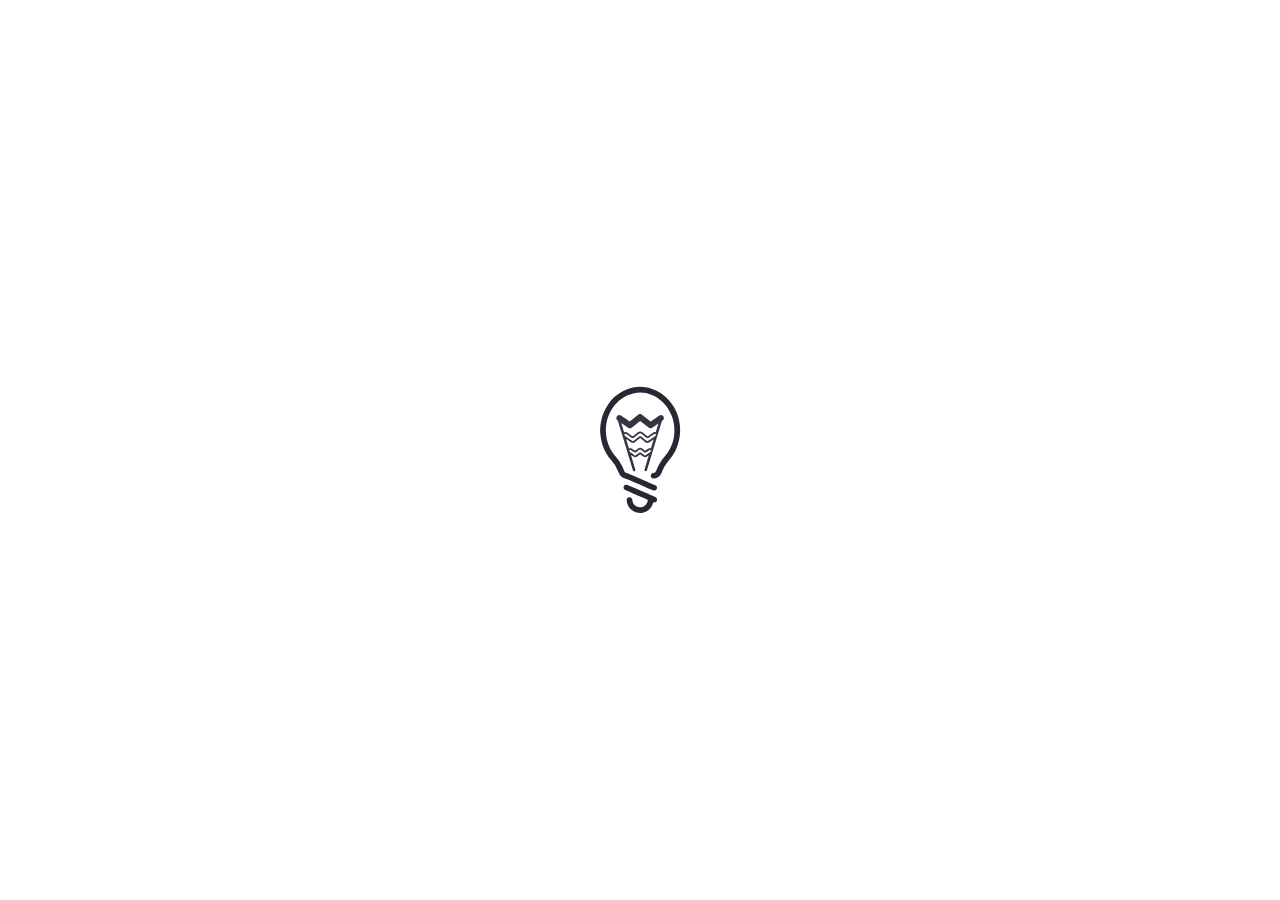
<file: light/index.html>
<!DOCTYPE html>
<html >
<head>
  <meta charset="UTF-8">
  <title>Pure CSS Responsive SVG Icon</title>
  
  
  
      <link rel="stylesheet" href="css/style.css">

  
</head>

<body>
  <div class="sitemakers">
<div class="wrap"><svg class="bulb" version="1.1" xmlns="http://www.w3.org/2000/svg" xmlns:xlink="http://www.w3.org/1999/xlink" x="0px" y="0px" width="128px"
	 height="128px" viewBox="0 0 128 128" enable-background="new 0 0 128 128" xml:space="preserve">
<g id="s-bulb-128">
	<g>
		<path fill-rule="evenodd" clip-rule="evenodd" d="M104.145,42.922c-0.258-9.541-3.436-19.458-10.576-27.913
			C88.695,9.245,82.706,5.05,75.47,2.746c-3.798-1.209-7.682-1.965-11.683-1.916c-3.553,0.043-7.022,0.693-10.406,1.747
			c-9.279,2.88-16.414,8.597-21.776,16.625C28.182,24.328,26.107,29.98,24.958,36c-0.742,3.904-1.014,7.844-0.657,11.804
			c0.858,9.513,4,18.144,10.17,25.542c2.009,2.413,4.117,4.748,5.545,7.566c1.062,2.094,1.989,4.256,2.942,6.4
			c1.076,2.427,2.774,4.205,5.371,4.859c1.925,0.485,3.702,1.281,5.499,2.063c2.902,1.265,5.809,2.526,8.709,3.795
			c2.195,0.955,4.388,1.918,6.581,2.884c2.589,1.138,5.17,2.287,7.762,3.413c1.31,0.57,2.841,0.235,3.577-0.708
			c1.095-1.397,0.673-3.48-1.087-4.271c-1.669-0.753-3.345-1.488-5.019-2.222c-2.038-0.891-4.08-1.776-6.12-2.666
			c-2.604-1.136-5.216-2.268-7.821-3.411c-2.003-0.878-4-1.771-6.005-2.644c-1.102-0.479-2.207-0.95-3.326-1.39
			c-0.417-0.161-0.891-0.179-1.308-0.344c-0.764-0.298-1.278-0.869-1.553-1.646c-1.768-4.971-4.392-9.464-7.759-13.508
			c-1.509-1.809-3.09-3.554-4.336-5.57c-3.335-5.383-5.46-11.171-6.052-17.516c-0.915-9.789,1.291-18.79,6.863-26.889
			c4.957-7.208,11.708-12.015,20.204-14.157c6.392-1.611,12.689-1.011,18.773,1.573c9.279,3.942,15.587,10.785,19.488,19.984
			c2.296,5.405,3.22,11.05,3.011,16.889c-0.317,8.925-3.272,16.896-8.946,23.792c-2.068,2.513-4.124,5.015-5.803,7.807
			c-1.402,2.332-2.552,4.787-3.472,7.349c-0.474,1.314-1.366,2.028-2.757,2.188c-0.928,0.106-1.761,0.435-2.275,1.309
			c-0.89,1.508-0.273,3.811,1.588,4.196c1.883,0.39,3.575-0.188,5.144-1.113c1.738-1.026,2.893-2.557,3.605-4.471
			c1.734-4.653,4.226-8.836,7.528-12.581c4.964-5.618,8.227-12.141,9.869-19.48C103.665,51.369,104.143,47.883,104.145,42.922z"/>
		<path fill-rule="evenodd" clip-rule="evenodd" d="M77.257,116.188c0.884,0.346,1.702,0.202,2.46-0.188
			c0.947-0.494,1.366-1.401,1.348-2.405c-0.02-1.136-0.615-2.013-1.687-2.491c-1.944-0.869-3.899-1.721-5.848-2.575
			c-1.709-0.747-3.419-1.491-5.13-2.234c-2.676-1.171-5.354-2.338-8.028-3.509c-2.347-1.031-4.684-2.087-7.038-3.102
			c-0.792-0.343-1.614-0.626-2.435-0.891c-0.897-0.287-2.432,0.154-2.961,1.172c-0.715,1.37-0.362,3.355,1.264,4.016
			c2.498,1.021,4.943,2.155,7.415,3.23c2.935,1.281,5.875,2.56,8.81,3.84c2.003,0.878,3.997,1.774,6.002,2.646
			c0.324,0.139,0.452,0.309,0.4,0.68c-0.46,3.388-2.759,5.917-6.027,6.749c-3.471,0.886-7.294-1.126-8.787-4.443
			c-0.481-1.063-0.592-2.182-0.792-3.296c-0.254-1.407-1.227-2.001-2.529-2.222c-0.908-0.151-2.159,0.46-2.663,1.422
			c-0.438,0.83-0.415,1.74-0.272,2.663c0.696,4.489,2.935,7.963,6.953,10.109c3.115,1.666,6.446,2.109,9.915,1.108
			c5.003-1.449,8.154-4.682,9.476-9.707C77.146,116.592,77.19,116.428,77.257,116.188z"/>
	</g>
</g>
<g id="www-filament-128">
	<path fill-rule="evenodd" clip-rule="evenodd" d="M82.985,29.716c0.897-0.62,1.849-0.822,2.957-0.547
		c1.471,0.363,2.109,1.95,1.953,3.176c-0.134,1.05-0.666,1.823-1.564,2.383c-0.25,0.155-0.498,0.438-0.585,0.712
		c-0.553,1.734-1.059,3.483-1.584,5.222c-1.027,3.403-2.059,6.806-3.089,10.205c-0.604,1.997-1.211,3.989-1.814,5.985
		c-1.007,3.331-2.012,6.67-3.021,10.001c-0.741,2.449-1.484,4.895-2.227,7.345c-1.016,3.353-2.025,6.708-3.051,10.062
		c-0.217,0.716-0.948,1.105-1.604,0.909c-0.719-0.215-1.057-0.821-0.822-1.608c1.04-3.506,2.104-7.005,3.151-10.508
		c0.364-1.205,0.724-2.423,1.126-3.771c-0.78,0.522-1.44,0.955-2.093,1.4c-0.971,0.659-2.496,0.685-3.463-0.059
		c-1.034-0.789-2.072-1.576-3.105-2.36c-1.011,0.771-2.009,1.495-2.968,2.274c-1.044,0.847-2.709,0.815-3.751,0.048
		c-0.78-0.574-1.604-1.091-2.516-1.7c0.321,1.07,0.595,2.012,0.879,2.952c1.155,3.807,2.311,7.614,3.46,11.425
		c0.084,0.283,0.161,0.6,0.131,0.887c-0.055,0.601-0.562,1.034-1.146,1.081c-0.543,0.045-1.157-0.374-1.344-0.949
		c-0.223-0.688-0.418-1.38-0.628-2.069c-1.357-4.498-2.712-8.995-4.074-13.494c-2.142-7.073-4.292-14.143-6.432-21.218
		c-0.945-3.118-1.818-6.26-2.834-9.356c-0.494-1.505-0.604-3.163-1.934-4.375c-0.766-0.701-0.747-1.802-0.425-2.832
		c0.275-0.885,0.818-1.444,1.703-1.732c1.167-0.381,2.189-0.102,3.155,0.579c0.963,0.675,1.942,1.331,2.909,2.001
		c1.774,1.23,3.548,2.467,5.34,3.713c0.854-0.667,1.69-1.326,2.526-1.98c2.092-1.639,4.174-3.288,6.276-4.914
		c0.789-0.609,2.453-0.664,3.224-0.089c1.265,0.942,2.491,1.93,3.729,2.9c1.731,1.358,3.462,2.715,5.197,4.082
		C77.429,33.558,80.204,31.632,82.985,29.716z M76.578,46.931c0.969-0.69,1.972-1.112,3.223-0.72
		c0.871-2.883,1.733-5.738,2.598-8.592c-0.037-0.027-0.071-0.052-0.107-0.082c-0.538,0.37-1.078,0.729-1.615,1.101
		c-1.452,1.002-2.898,2.017-4.356,3.011c-1.11,0.759-2.634,0.747-3.716-0.083c-1.969-1.515-3.91-3.071-5.864-4.604
		c-0.852-0.669-1.703-1.334-2.583-2.02c-1.043,0.813-2.09,1.621-3.129,2.439c-1.82,1.425-3.612,2.896-5.469,4.276
		c-0.99,0.738-2.432,0.763-3.523,0.02c-1.913-1.306-3.813-2.632-5.719-3.947c-0.295-0.206-0.593-0.406-1.044-0.714
		c0.96,3.179,1.871,6.201,2.794,9.26c0.205-0.032,0.395-0.032,0.566-0.086c1.027-0.336,1.94-0.049,2.781,0.529
		c1.647,1.127,3.29,2.26,4.912,3.415c0.35,0.255,0.56,0.217,0.875-0.037c1.671-1.344,3.368-2.654,5.042-3.993
		c1.141-0.916,2.937-0.785,4.069,0.181c1.643,1.404,3.388,2.689,5.091,4.024c0.042,0.033,0.102,0.047,0.187,0.083
		C73.242,49.245,74.926,48.105,76.578,46.931z M58.842,56.22c-1.109,0.887-2.681,0.887-3.8,0.103
		c-1.462-1.027-2.936-2.034-4.404-3.048c-0.141-0.099-0.283-0.189-0.567-0.375c0.981,3.251,1.921,6.36,2.869,9.502
		c0.791-0.181,1.538-0.45,2.304-0.103c0.256,0.118,0.54,0.186,0.773,0.334c0.95,0.628,1.891,1.271,2.826,1.924
		c0.253,0.175,0.43,0.189,0.693-0.025c0.866-0.709,1.776-1.363,2.642-2.074c1.126-0.928,2.846-0.918,3.977,0.019
		c0.864,0.716,1.772,1.371,2.641,2.077c0.246,0.201,0.415,0.177,0.647,0.017c0.734-0.512,1.478-1,2.207-1.517
		c0.595-0.423,1.191-0.828,1.945-0.873c0.422-0.024,0.845-0.004,1.382-0.004c0.854-2.827,1.741-5.768,2.629-8.712
		c-0.035-0.022-0.074-0.045-0.11-0.066c-1.198,0.829-2.402,1.652-3.601,2.488c-0.624,0.432-1.232,0.851-2.021,0.982
		c-0.781,0.128-1.497-0.009-2.094-0.452c-1.885-1.412-3.73-2.875-5.633-4.353C62.366,53.453,60.59,54.814,58.842,56.22z
		 M49.028,49.956c2.344,1.648,4.709,3.274,7.077,4.887c0.628,0.428,1.043,0.387,1.659-0.094c1.708-1.326,3.414-2.657,5.121-3.987
		c0.839-0.653,1.699-0.653,2.537,0c1.704,1.331,3.409,2.661,5.121,3.987c0.615,0.481,1.028,0.522,1.658,0.094
		c2.369-1.613,4.725-3.247,7.086-4.874c0.473-0.325,0.651-0.772,0.525-1.338c-0.091-0.433-0.369-0.79-0.793-0.757
		c-0.429,0.026-0.88,0.21-1.245,0.443c-0.899,0.564-1.756,1.198-2.628,1.804c-0.794,0.555-1.589,1.109-2.388,1.659
		c-0.772,0.534-1.678,0.551-2.419-0.02c-1.791-1.381-3.56-2.781-5.33-4.185c-0.543-0.429-1.167-0.429-1.71,0
		c-1.771,1.404-3.541,2.804-5.328,4.181c-0.742,0.575-1.648,0.562-2.425,0.024c-1.653-1.146-3.304-2.295-4.958-3.439
		c-0.204-0.143-0.413-0.278-0.636-0.376c-0.814-0.355-1.507,0.114-1.61,1.089C48.567,49.361,48.733,49.747,49.028,49.956z
		 M69.706,69.17c1.593-1.068,3.174-2.148,4.762-3.23c0.433-0.293,0.533-0.718,0.451-1.198c-0.075-0.439-0.348-0.77-0.781-0.783
		c-0.331-0.012-0.712,0.114-0.997,0.293c-0.946,0.599-1.859,1.252-2.787,1.878c-0.884,0.597-1.77,0.554-2.615-0.106
		c-0.926-0.729-1.854-1.457-2.781-2.18c-0.52-0.405-1.094-0.403-1.619,0.008c-0.927,0.722-1.851,1.449-2.779,2.176
		c-0.841,0.661-1.728,0.694-2.615,0.096c-0.913-0.617-1.818-1.245-2.732-1.857c-0.725-0.484-1.3-0.452-1.658,0.066
		c-0.386,0.562-0.22,1.265,0.432,1.712c1.502,1.037,3.008,2.06,4.521,3.081c0.596,0.396,1.035,0.381,1.624-0.062
		c0.955-0.717,1.889-1.463,2.849-2.173c0.768-0.572,1.585-0.569,2.355,0.003c0.96,0.716,1.895,1.462,2.854,2.174
		c0.232,0.173,0.526,0.271,0.787,0.399C69.262,69.355,69.511,69.304,69.706,69.17z"/>
</g>
<g id="s-bulb-64">
	<g>
		<path fill-rule="evenodd" clip-rule="evenodd" d="M104.145,42.922c-0.258-9.541-3.436-19.458-10.576-27.913
			C88.695,9.245,82.706,5.05,75.47,2.746c-3.798-1.209-7.682-1.965-11.683-1.916c-3.553,0.043-7.022,0.693-10.406,1.747
			c-9.279,2.88-16.414,8.597-21.776,16.625C28.182,24.328,26.107,29.98,24.958,36c-0.742,3.904-1.014,7.844-0.657,11.804
			c0.858,9.513,4,18.144,10.17,25.542c2.009,2.413,4.117,4.748,5.545,7.566c1.062,2.094,1.989,4.256,2.942,6.4
			c1.076,2.427,2.774,4.205,5.371,4.859c1.925,0.485,3.702,1.281,5.499,2.063c2.902,1.265,5.809,2.526,8.709,3.795
			c2.195,0.955,4.388,1.918,6.581,2.884c2.589,1.138,5.17,2.287,7.762,3.413c1.31,0.57,2.841,0.235,3.577-0.708
			c1.095-1.397,0.673-3.48-1.087-4.271c-1.669-0.753-3.345-1.488-5.019-2.222c-2.038-0.891-4.08-1.776-6.12-2.666
			c-2.604-1.136-5.216-2.268-7.821-3.411c-2.003-0.878-4-1.771-6.005-2.644c-1.102-0.479-2.207-0.95-3.326-1.39
			c-0.417-0.161-0.891-0.179-1.308-0.344c-0.764-0.298-1.278-0.869-1.553-1.646c-1.768-4.971-4.392-9.464-7.759-13.508
			c-1.509-1.809-3.09-3.554-4.336-5.57c-3.335-5.383-5.46-11.171-6.052-17.516c-0.915-9.789,1.291-18.79,6.863-26.889
			c4.957-7.208,11.708-12.015,20.204-14.157c6.392-1.611,12.689-1.011,18.773,1.573c9.279,3.942,15.587,10.785,19.488,19.984
			c2.296,5.405,3.22,11.05,3.011,16.889c-0.317,8.925-3.272,16.896-8.946,23.792c-2.068,2.513-4.124,5.015-5.803,7.807
			c-1.402,2.332-2.552,4.787-3.472,7.349c-0.474,1.314-1.366,2.028-2.757,2.188c-0.928,0.106-1.761,0.435-2.275,1.309
			c-0.89,1.508-0.273,3.811,1.588,4.196c1.883,0.39,3.575-0.188,5.144-1.113c1.738-1.026,2.893-2.557,3.605-4.471
			c1.734-4.653,4.226-8.836,7.528-12.581c4.964-5.618,8.227-12.141,9.869-19.48C103.665,51.369,104.143,47.883,104.145,42.922z"/>
		<path fill-rule="evenodd" clip-rule="evenodd" d="M77.257,116.188c0.884,0.346,1.702,0.202,2.46-0.188
			c0.947-0.494,1.366-1.401,1.348-2.405c-0.02-1.136-0.615-2.013-1.687-2.491c-1.944-0.869-3.899-1.721-5.848-2.575
			c-1.709-0.747-3.419-1.491-5.13-2.234c-2.676-1.171-5.354-2.338-8.028-3.509c-2.347-1.031-4.684-2.087-7.038-3.102
			c-0.792-0.343-1.614-0.626-2.435-0.891c-0.897-0.287-2.432,0.154-2.961,1.172c-0.715,1.37-0.362,3.355,1.264,4.016
			c2.498,1.021,4.943,2.155,7.415,3.23c2.935,1.281,5.875,2.56,8.81,3.84c2.003,0.878,3.997,1.774,6.002,2.646
			c0.324,0.139,0.452,0.309,0.4,0.68c-0.46,3.388-2.759,5.917-6.027,6.749c-3.471,0.886-7.294-1.126-8.787-4.443
			c-0.481-1.063-0.592-2.182-0.792-3.296c-0.254-1.407-1.227-2.001-2.529-2.222c-0.908-0.151-2.159,0.46-2.663,1.422
			c-0.438,0.83-0.415,1.74-0.272,2.663c0.696,4.489,2.935,7.963,6.953,10.109c3.115,1.666,6.446,2.109,9.915,1.108
			c5.003-1.449,8.154-4.682,9.476-9.707C77.146,116.592,77.19,116.428,77.257,116.188z"/>
	</g>
</g>
<g id="www-filament-64">
	<path fill-rule="evenodd" clip-rule="evenodd" d="M45.469,47.625c-2.091-1.52-2.944-2.031-4.274-3.242
		c-0.767-0.701-0.748-1.8-0.426-2.829c0.276-0.884,0.819-1.442,1.702-1.729c1.167-0.38,2.187-0.103,3.152,0.578
		c0.962,0.675,1.94,1.329,2.905,1.999c1.774,1.229,3.548,2.465,5.336,3.71c0.853-0.666,1.689-1.325,2.524-1.979
		c2.089-1.637,4.169-3.284,6.27-4.908c0.79-0.608,2.452-0.663,3.218-0.089c1.266,0.941,2.491,1.928,3.728,2.897
		c1.73,1.357,3.459,2.713,5.192,4.077c2.801-1.938,5.573-3.862,8.352-5.777c0.897-0.619,1.848-0.82,2.954-0.546
		c1.47,0.362,2.106,1.948,1.952,3.173c-0.135,1.049-0.667,1.82-1.564,2.381c-0.248,0.155-0.922,0.529-1.152,0.702
		c-1.491,1.118-0.899,0.715-2.885,2.102c-0.537,0.37-1.075,0.729-1.611,1.101c-1.451,1-2.896,2.015-4.352,3.007
		c-1.11,0.758-2.632,0.747-3.714-0.083c-1.965-1.513-3.906-3.068-5.857-4.599c-0.851-0.668-1.703-1.333-2.581-2.018
		c-1.043,0.812-2.088,1.619-3.125,2.438c-1.82,1.423-3.609,2.893-5.465,4.271c-0.99,0.737-2.429,0.763-3.52,0.021
		c-1.912-1.306-3.811-2.631-5.713-3.943C46.219,48.132,45.92,47.932,45.469,47.625"/>
</g>
<g id="s-bulb-16">
	<path fill-rule="evenodd" clip-rule="evenodd" d="M77.17,116.203c-2.467,7.149-6.914,10.613-13.475,10.584
		c-5.979-0.03-10.694-3.87-12.958-10.593c-0.279,0-0.589,0-0.892,0c-1.675-0.007-2.699-0.813-2.87-2.498
		c-0.154-1.441-0.108-2.901-0.125-4.359c-0.015-2.24-0.015-4.482,0.017-6.73c0.031-2.659,1.52-4.117,4.218-4.117
		c8.578,0,17.155,0,25.728,0c2.745,0,4.234,1.488,4.234,4.234c0.017,3.188,0.017,6.367,0,9.562
		C81.047,115.302,80.21,116.162,77.17,116.203z"/>
</g>
<g id="www-filament-16">
	<path fill-rule="evenodd" clip-rule="evenodd" d="M64.068,92.547c-4.329,0-8.655,0.056-12.983-0.007
		c-3.629-0.069-6.428-1.604-8.011-5.01c-0.48-1.03-0.962-2.069-1.396-3.126c-1.497-3.675-3.606-6.955-6.228-9.94
		c-8.002-9.136-11.772-19.896-11.175-31.909c0.783-15.491,7.391-27.965,20.869-36.24c5.444-3.343,11.47-5.242,17.883-5.3
		c11.846-0.109,21.757,4.397,29.622,13.222c8.097,9.085,11.818,19.83,11.244,31.967c-0.496,10.614-3.986,20.126-11.106,28.175
		c-3.163,3.569-5.552,7.607-7.272,12.053c-1.644,4.271-4.451,6.124-9.043,6.109c-4.142-0.016-8.264,0-12.404,0
		C64.068,92.54,64.068,92.54,64.068,92.547z"/>
</g>
</svg>
      <div class="light"><span class="glow"></span><span class="flare"></span><div>
</div>
</div>
  
    <script src="js/index.js"></script>

</body>
</html>
</file>
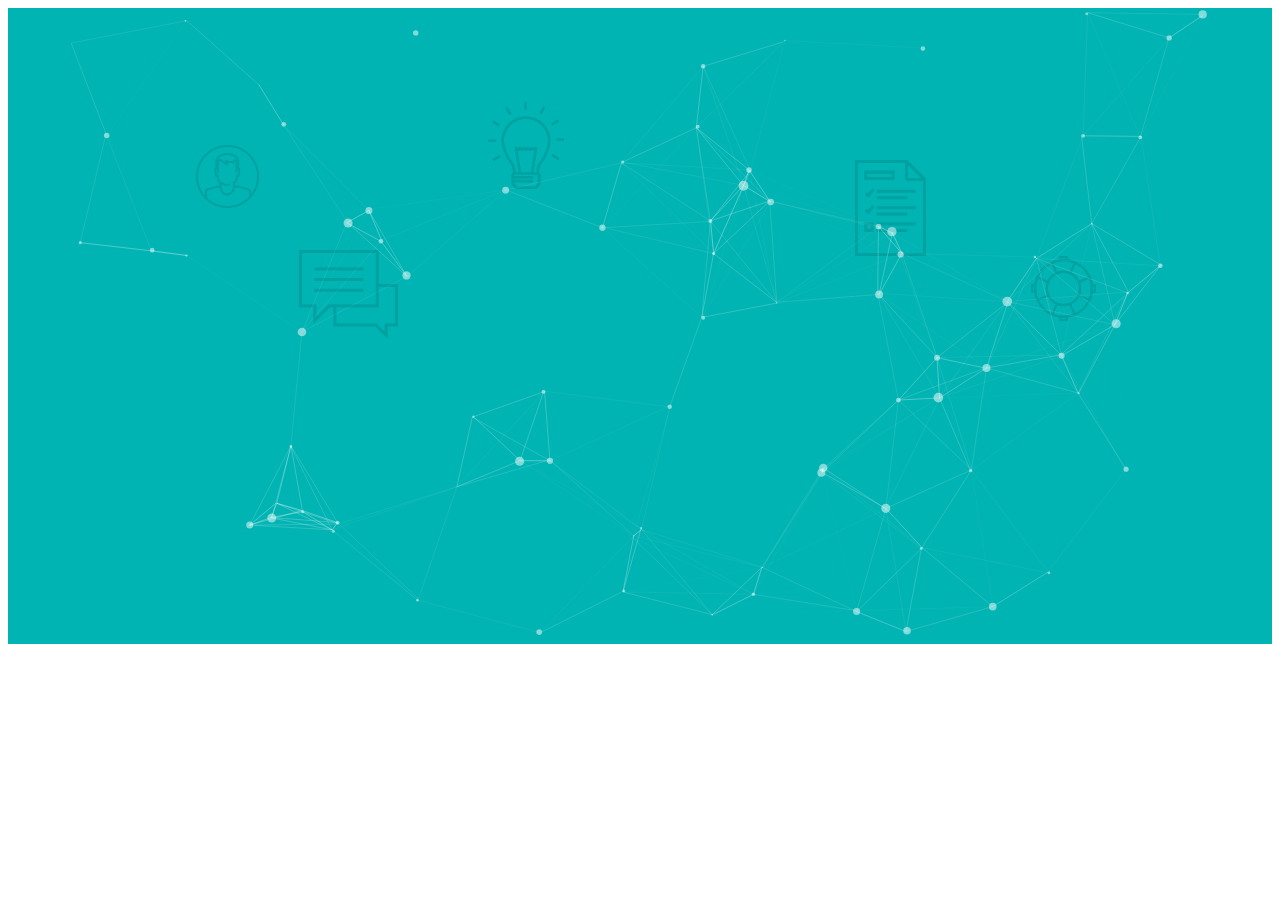
<file: particles/demo/index.html>
<!DOCTYPE html>
<html lang="en">
<head>
  <meta charset="utf-8">
  <title>particles.js</title>
  <meta name="description" content="particles.js is a lightweight JavaScript library for creating particles.">
  <meta name="author" content="Vincent Garreau" />
  <meta name="viewport" content="width=device-width, initial-scale=1.0, minimum-scale=1.0, maximum-scale=1.0, user-scalable=no">
  <link rel="stylesheet" media="screen" href="css/style.css">
</head>
<body>

<!-- particles.js container -->
<div id="particles-js"></div>

<!-- scripts -->
<script src="js/particles.js"></script>
<script src="js/app.js"></script>

<!-- stats.js -->

</body>
</html>
</file>
<file: light/css/style.css>
.sitemakers {
  width: 100%;
  height: 100%;
  display: block;
  background: transparent;
  position: absolute;
  top: 0;
  left: 0;
  overflow: hidden;
}

.browser {
    letter-spacing: 4pt;
    color: #c4d8d9;
}

.wrap {
  
}

  .wrap:before {
    content: '';
    display: block;
    width: 0px;
    height: 0px;
    background: rgba(185,185,219,1);
    border-radius: 50%;
    position: absolute;
    top: 50%;
    left: 50%;
    transform: translate(-50%, -50%);
    transition: all 600ms cubic-bezier(0.68, -0.55, 0.265, 1.55);
  }

.wrap .bulb {
    position: absolute;
  top: 50%;
  left: 50%;
  transform: translate(-50%, -50%);
  cursor: pointer;
  width: 128px;
  height: 128px; 
  transition: all 600ms cubic-bezier(0.68, -0.55, 0.265, 1.55);
}

.wrap #s-bulb-128, .wrap #s-bulb-64, .wrap #s-bulb-16 {
  stroke: #262832;
  fill: #262832;
  stroke-width: 0;
  transition: 300ms;
}

.wrap #s-bulb-128, .wrap #s-bulb-64, .wrap #s-bulb-16 {
  stroke: #262832;
  fill: #262832;
  transition: 1500ms;
}

.wrap:hover #s-bulb-128,.wrap:hover #s-bulb-64, .wrap:hover #s-bulb-16 {
  fill: #c4d8d9;
  stroke: #c4d8d9;
  stroke-width: 2;
  transition: 100ms;
}

.wrap #www-filament-128,.wrap #www-filament-64, .wrap #www-filament-16 {
  stroke-width: 0;
  stroke-width: 0;
  transition: 300ms;
}

.wrap #www-filament-128, .wrap #www-filament-64, .wrap #www-filament-16 {
  fill: #333542;
  stroke: #333542;
  transition: 1500ms;
}

.wrap:hover #www-filament-128, .wrap:hover #www-filament-64, .wrap:hover #www-filament-16 {
  stroke: #ffdf43; 
  stroke-width: 3;
  fill: #ffdf43;
  transition: all 600ms cubic-bezier(0.68, -0.55, 0.265, 1.55);
}


.wrap .light {
  width: 200px;
  height: 200px;
  margin-top: -20px;
  position: absolute;
  top: 50%;
  left: 50%;
  transform: translate(-50%, -50%);
  
}

.wrap .light .glow {
  width: 0px;
  height: 0px;
  border-radius: 50%;
  opacity: 0;
  background: -webkit-radial-gradient(rgba(255,223,67,1), rgba(255,223,67,0) 70%);
  position: absolute;
  display: block;
  top: 50%;
  left: 50%;
  transform: translate(-50%, -50%);
  transition: all 1000ms cubic-bezier(0.68, -0.55, 0.265, 1.55);
}

.wrap:hover .light .glow {
  width: 200px;
  height: 200px;
  opacity: 0.2;
  background: -webkit-radial-gradient(rgba(255,223,67,1), rgba(255,223,67,0) 70%);
  transition: all 800ms cubic-bezier(0.68, -0.55, 0.265, 1.55);
}

.wrap .light .flare {
  width: 0px;
  height: 0px;
  border-radius: 50%;
  opacity: 0;
  background: rgba(255,223,67,0);
  position: absolute;
  display: block;
  top: 50%;
  left: 50%;
  transform: translate(-50%, -50%);
  transition: all 1000ms cubic-bezier(0.68, -0.55, 0.265, 1.55);
}

.wrap:hover .light .flare {
  width: 50px;
  height: 50px;
  opacity: 0.5;
  background: rgba(255,223,67,1);
  transition: all 600ms cubic-bezier(0.68, -0.55, 0.265, 1.55);
}

.wrap #s-bulb-64 {
  display: none;
}

.wrap #www-filament-64 {
  display: none;
}

.wrap #s-bulb-16 {
  display: none;
}

.wrap #www-filament-16 {
  display: none;
}
</file>
<file: particles/demo/css/style.css>
#particles-js{
  width: 100%;
  height: 100%; position: relative;
  background-color: #00b4b3;
  background-image: url('../../../img/backwhite.png');
  background-size: cover;
  background-position: 50% 50%;
  background-repeat: no-repeat;
  background-size: inherit;
            background-attachment: scroll;
            background-position: center top;
}
</file>
